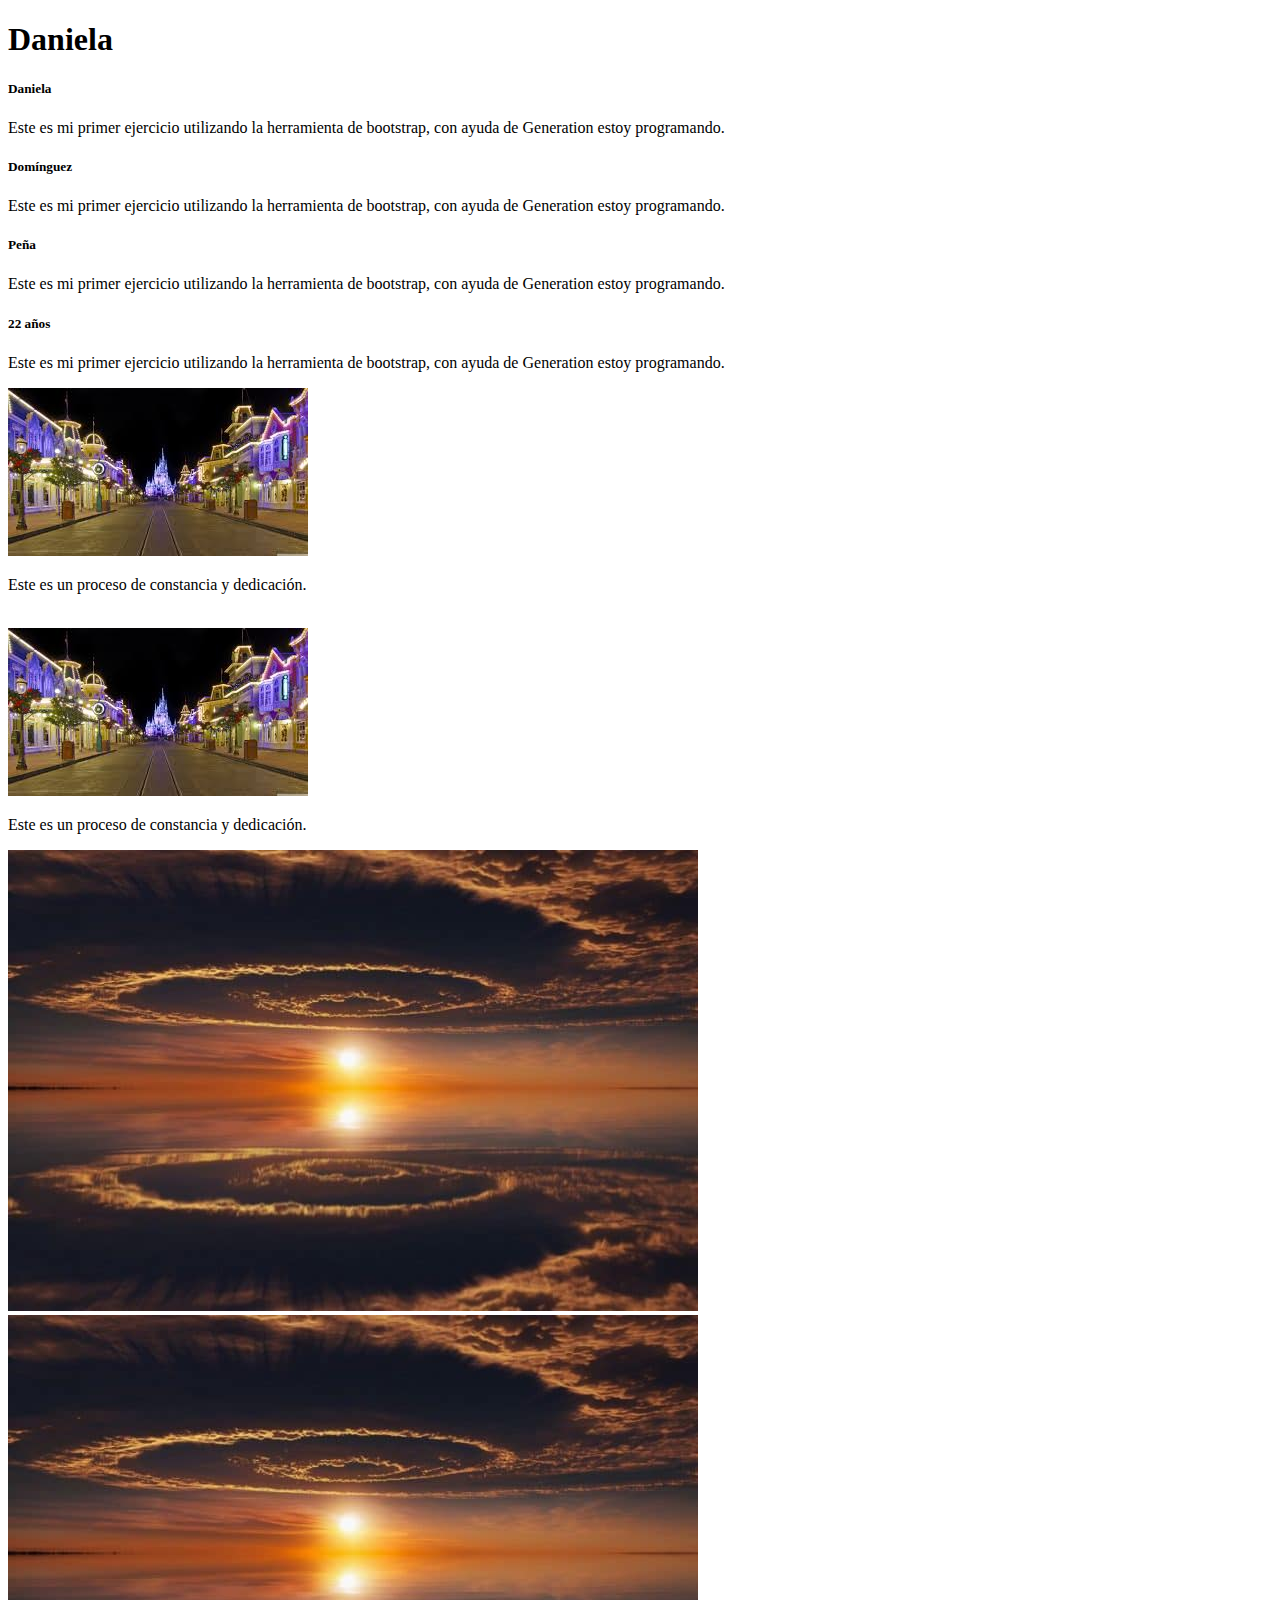
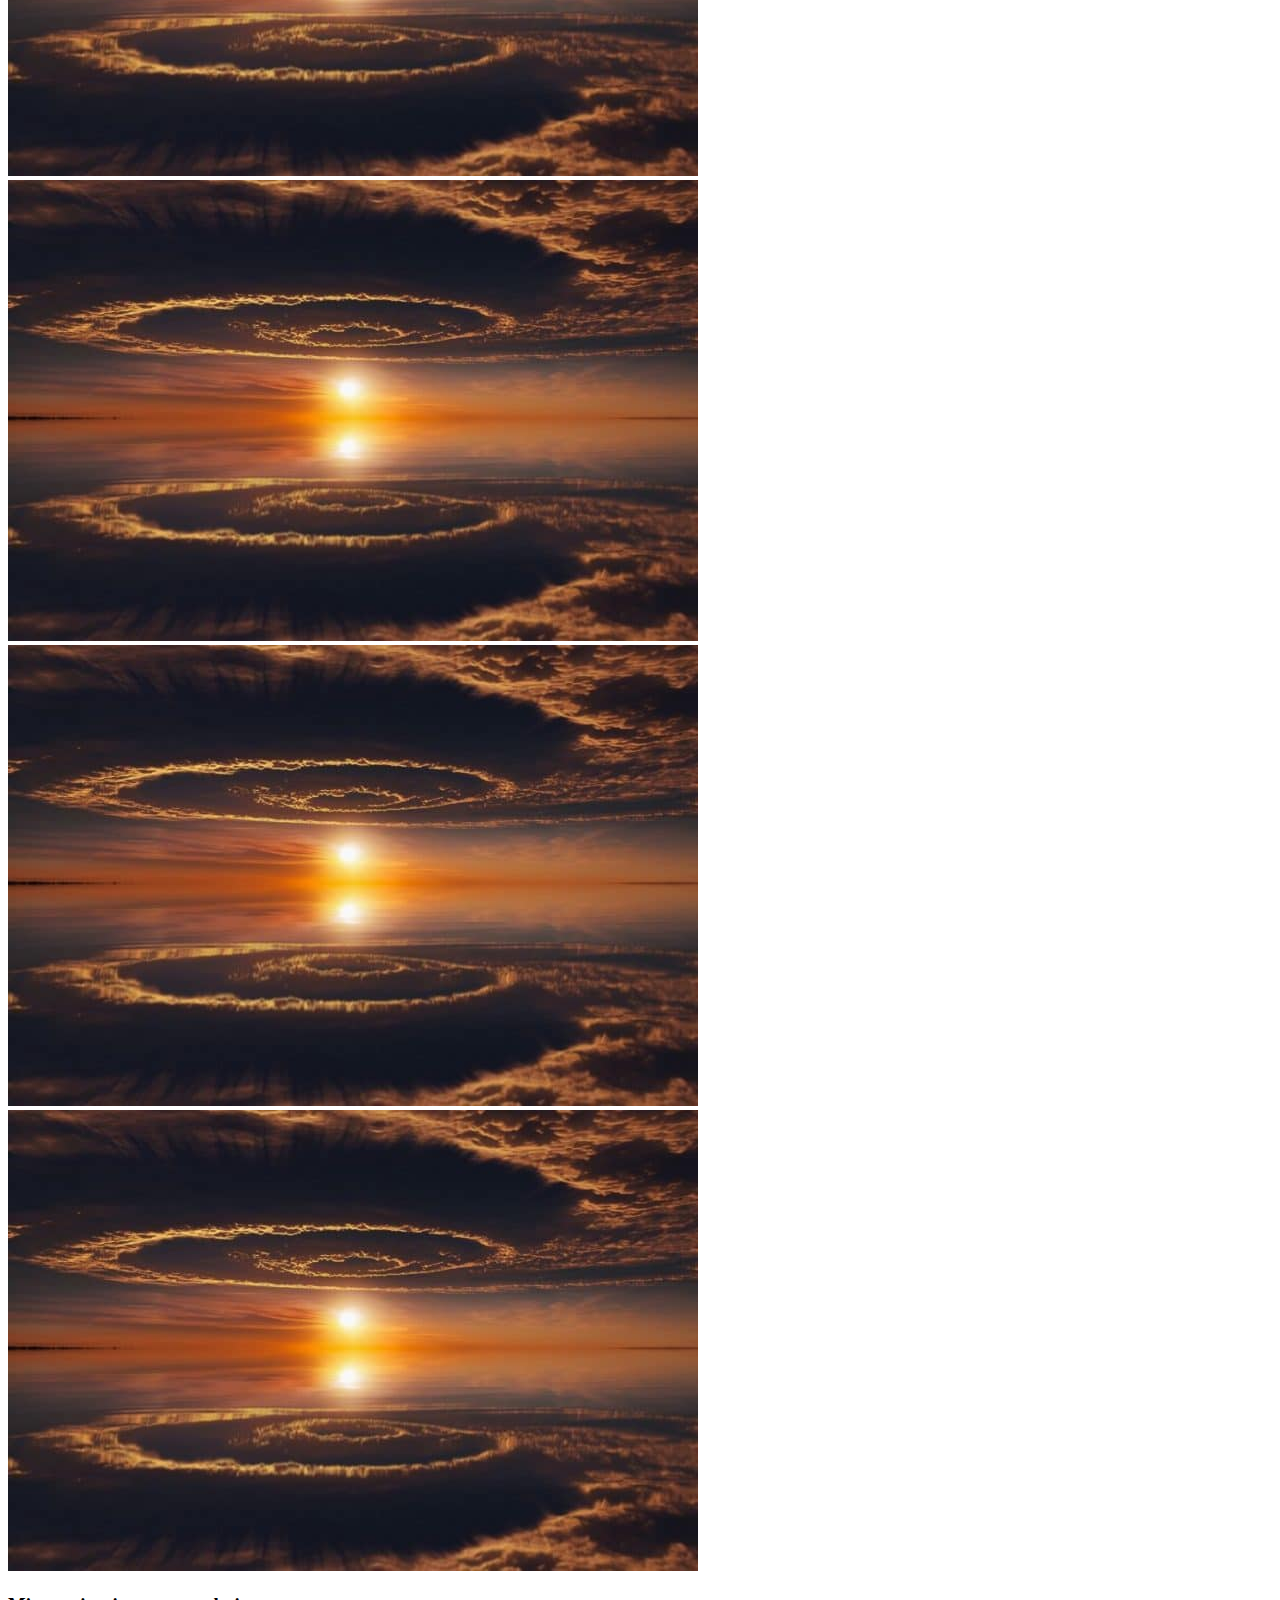
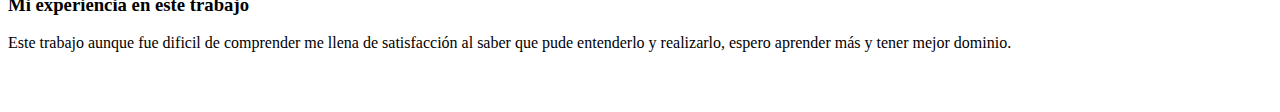
<file: 01-bootstrap.html>
<!DOCTYPE html>
<html lang="es">
    <head>
        <meta charset="UTF-8"/>

        <meta name="viewport" content="width=device-width, initial-scale=1, shrink-to-fit=no">
        <!-- Bootstrap CSS -->
        <link rel="stylesheet" href="https://cdn.jsdelivr.net/npm/bootstrap@4.6.0/dist/css/bootstrap.min.css" integrity="sha384-B0vP5xmATw1+K9KRQjQERJvTumQW0nPEzvF6L/Z6nronJ3oUOFUFpCjEUQouq2+l" crossorigin="anonymous">

        <title>Ejercicio aplicando Bootstrap</title>
    </head>
    <body>

        <!-- columna col vertical, fila row horizontal -->
        <header class="bg-dark">
            <h1 class="text-white p-4">Daniela</h1> <!-- p da el tamaño de la barra negra -->
        </header>

        <!-- seccion izquierda -->

        <section class="row justify-content-md-center"> 
            <div class="col-md-7 border border-dark ml-1 mr-2 mt-3"> <!-- columna de tarjetas-->
                <div class="container">
                    <div class="row mb-4 mt-4 p-3"> <!-- fila de la primera tarjeta -->
                        <div class="card bg-secondary" style="width: 100%;"> 
                            <div class="card-body">
                                <h5 class="card-title">Daniela</h5>
                                <p class="card-text">Este es mi primer ejercicio utilizando la herramienta de bootstrap, con ayuda de Generation estoy programando.</p>
                            </div>
                        </div>                        
                    </div>
                    <div class="row mb-4 p-3"> <!-- segunda tarjeta -->
                         <div class="card bg-secondary" style="width: 100%;">
                             <div class="card-body">
                                <h5 class="card-title">Domínguez</h5>
                                <p class="card-text">Este es mi primer ejercicio utilizando la herramienta de bootstrap, con ayuda de Generation estoy programando.</p>
                            </div>
                        </div>
                    </div>
                    <div class="row mb-4 p-3"> <!-- tercer tarjeta -->
                        <div class="card bg-secondary" style="width: 100%;">
                            <div class="card-body">
                                <h5 class="card-title">Peña</h5>
                                <p class="card-text">Este es mi primer ejercicio utilizando la herramienta de bootstrap, con ayuda de Generation estoy programando.</p>
                            </div>
                        </div>
                    </div>
                    <div class="row mb-4 p-3"> <!-- tercer tarjeta -->
                        <div class="card bg-secondary" style="width: 100%;">
                            <div class="card-body">
                                <h5 class="card-title">22 años</h5>
                                <p class="card-text">Este es mi primer ejercicio utilizando la herramienta de bootstrap, con ayuda de Generation estoy programando.</p>
                            </div>
                        </div>
                    </div>
                </div>
            </div>

            <div class="col-md-4 bg-dark mt-3 "> <!-- columna de fotos -->  
                <div class="container ">
                    <div class="row mt-3 justify-content-center"> <!-- fila de la primera foto -->
                        <div class="col col-sm-5 col-md-12">
                            <div class="card p-3 mb-2 bg-transparent text-light">
                                <img src="cast.jpg" class="card-img-top" alt="..."><br>
                                <div class="card-body "> 
                                    <p class="card-text text-justify">Este es un proceso de constancia y dedicación.</p> 
                                </div> 
                            </div> 
                        </div>
                    </div><br>
                    <div class="row justify-content-center"> <!-- fila de la segunda foto -->
                        <div class="col col-sm-5 col-md-12"> 
                            <div class="card p-3 mb-2 bg-transparent text-light "> 
                                <img src="cast.jpg" class="card-img-top" alt="..."> <br>
                                <div class="card-body ">
                                    <p class="card-text text-justify">Este es un proceso de constancia y dedicación.</p>
                                </div>
                            </div> 
                        </div>
                    </div> 
                </div> 
            </div>         
        </section>

        <section class="row ml-2 mr-2 mt-4 mb-4">
            <div class="col-6 col-sm-6 col-md mb-2">
                <img src="paisaje.jpeg" class="img-fluid" alt="...">
            </div>
            <div class="col-6 col-sm-6 col-md mb-2">
                <img src="paisaje.jpeg" class="img-fluid" alt="...">
            </div>
            <div class="col-6 col-sm-6 col-md mb-2">
                <img src="paisaje.jpeg" class="img-fluid" alt="...">
            </div>
            <div class="col-6 col-sm-6 col-md ">
                <img src="paisaje.jpeg" class="img-fluid" alt="...">
            </div>
            <div class="col-6 col-sm-6 col-md">
                <img src="paisaje.jpeg" class="img-fluid" alt="...">
            </div>
        </section>
        <footer class="row bg-dark">
            <h3 class="p-1 text-white mr-2 ml-5">Mi experiencia en este trabajo</h3>
            <p class="p-1 text-white mr-2 ml-5">Este trabajo aunque fue dificil de comprender me llena de satisfacción al saber que pude entenderlo y realizarlo, espero aprender más y tener mejor dominio.</p><br><br>
        </footer>


            
            

























        <script src="https://code.jquery.com/jquery-3.5.1.slim.min.js" integrity="sha384-DfXdz2htPH0lsSSs5nCTpuj/zy4C+OGpamoFVy38MVBnE+IbbVYUew+OrCXaRkfj" crossorigin="anonymous"></script>
        <script src="https://cdn.jsdelivr.net/npm/bootstrap@4.6.0/dist/js/bootstrap.bundle.min.js" integrity="sha384-Piv4xVNRyMGpqkS2by6br4gNJ7DXjqk09RmUpJ8jgGtD7zP9yug3goQfGII0yAns" crossorigin="anonymous"></script>
    </body>
</html>
</file>
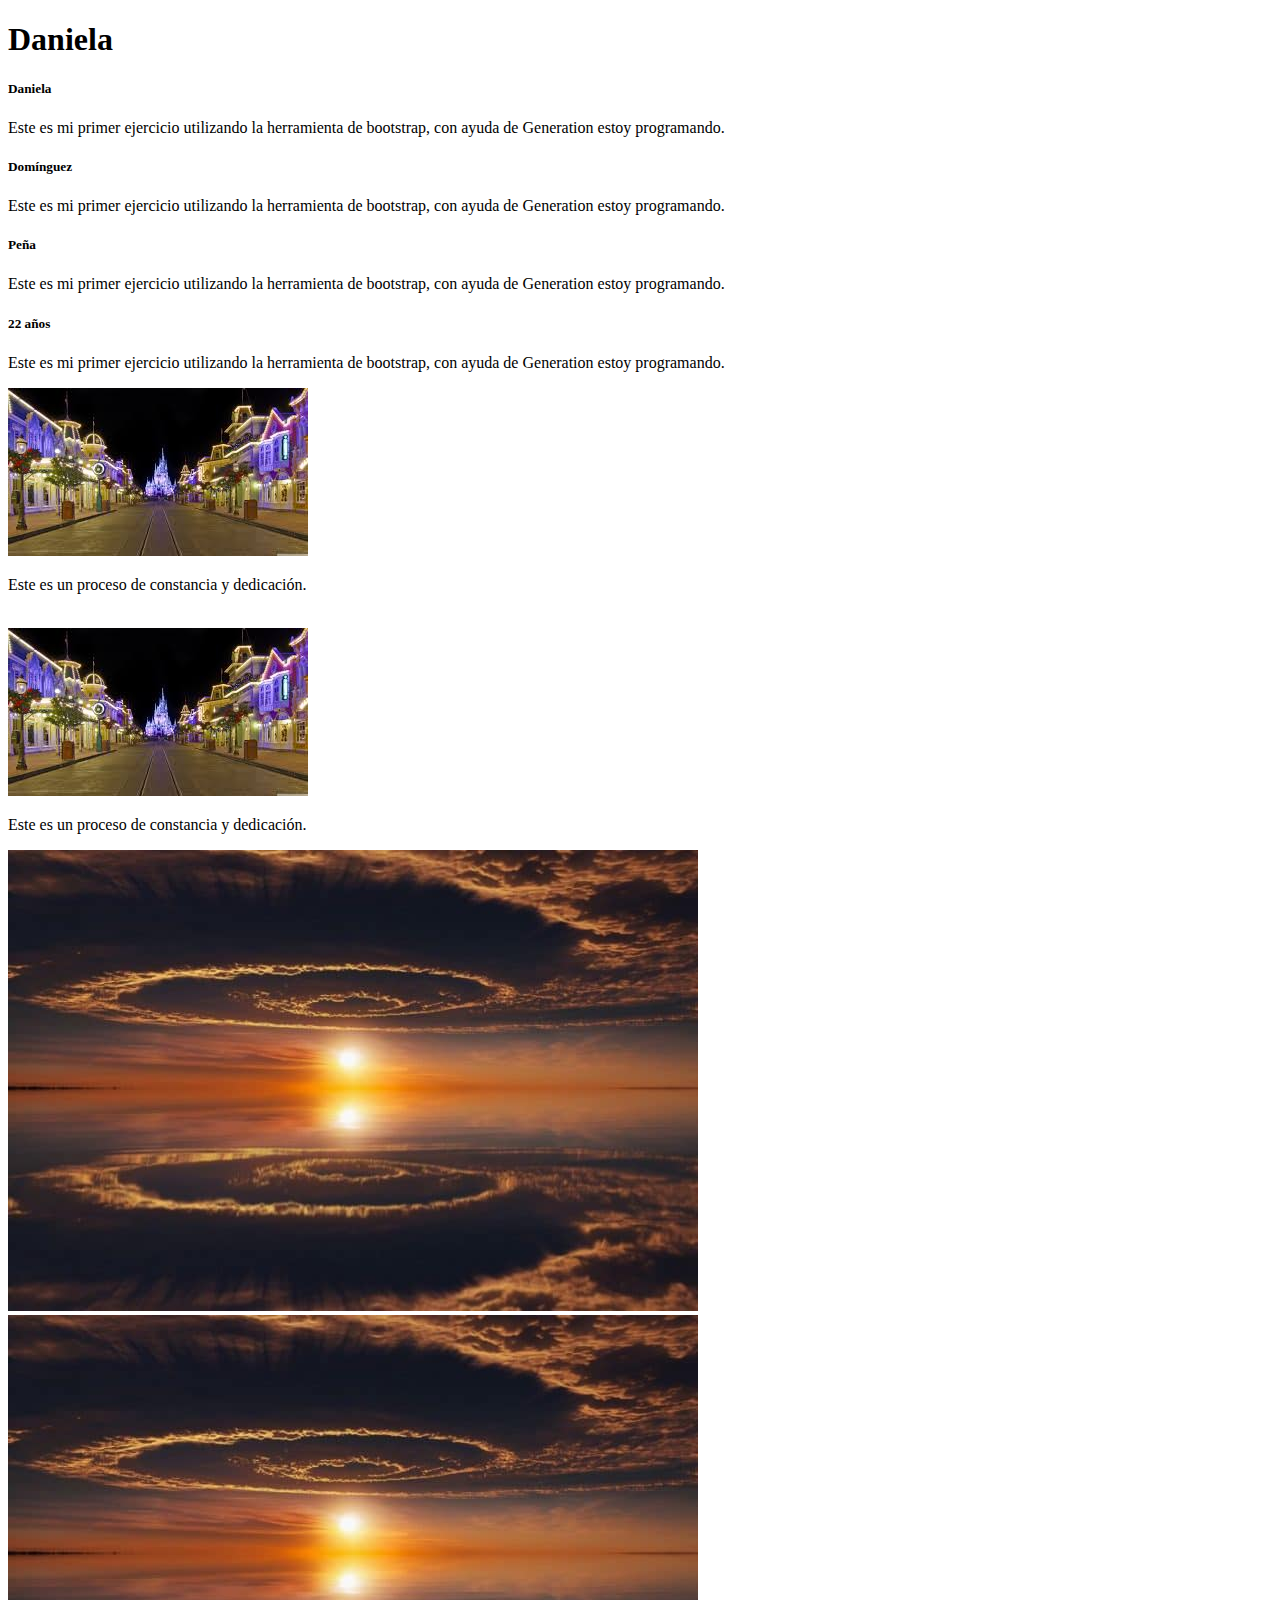
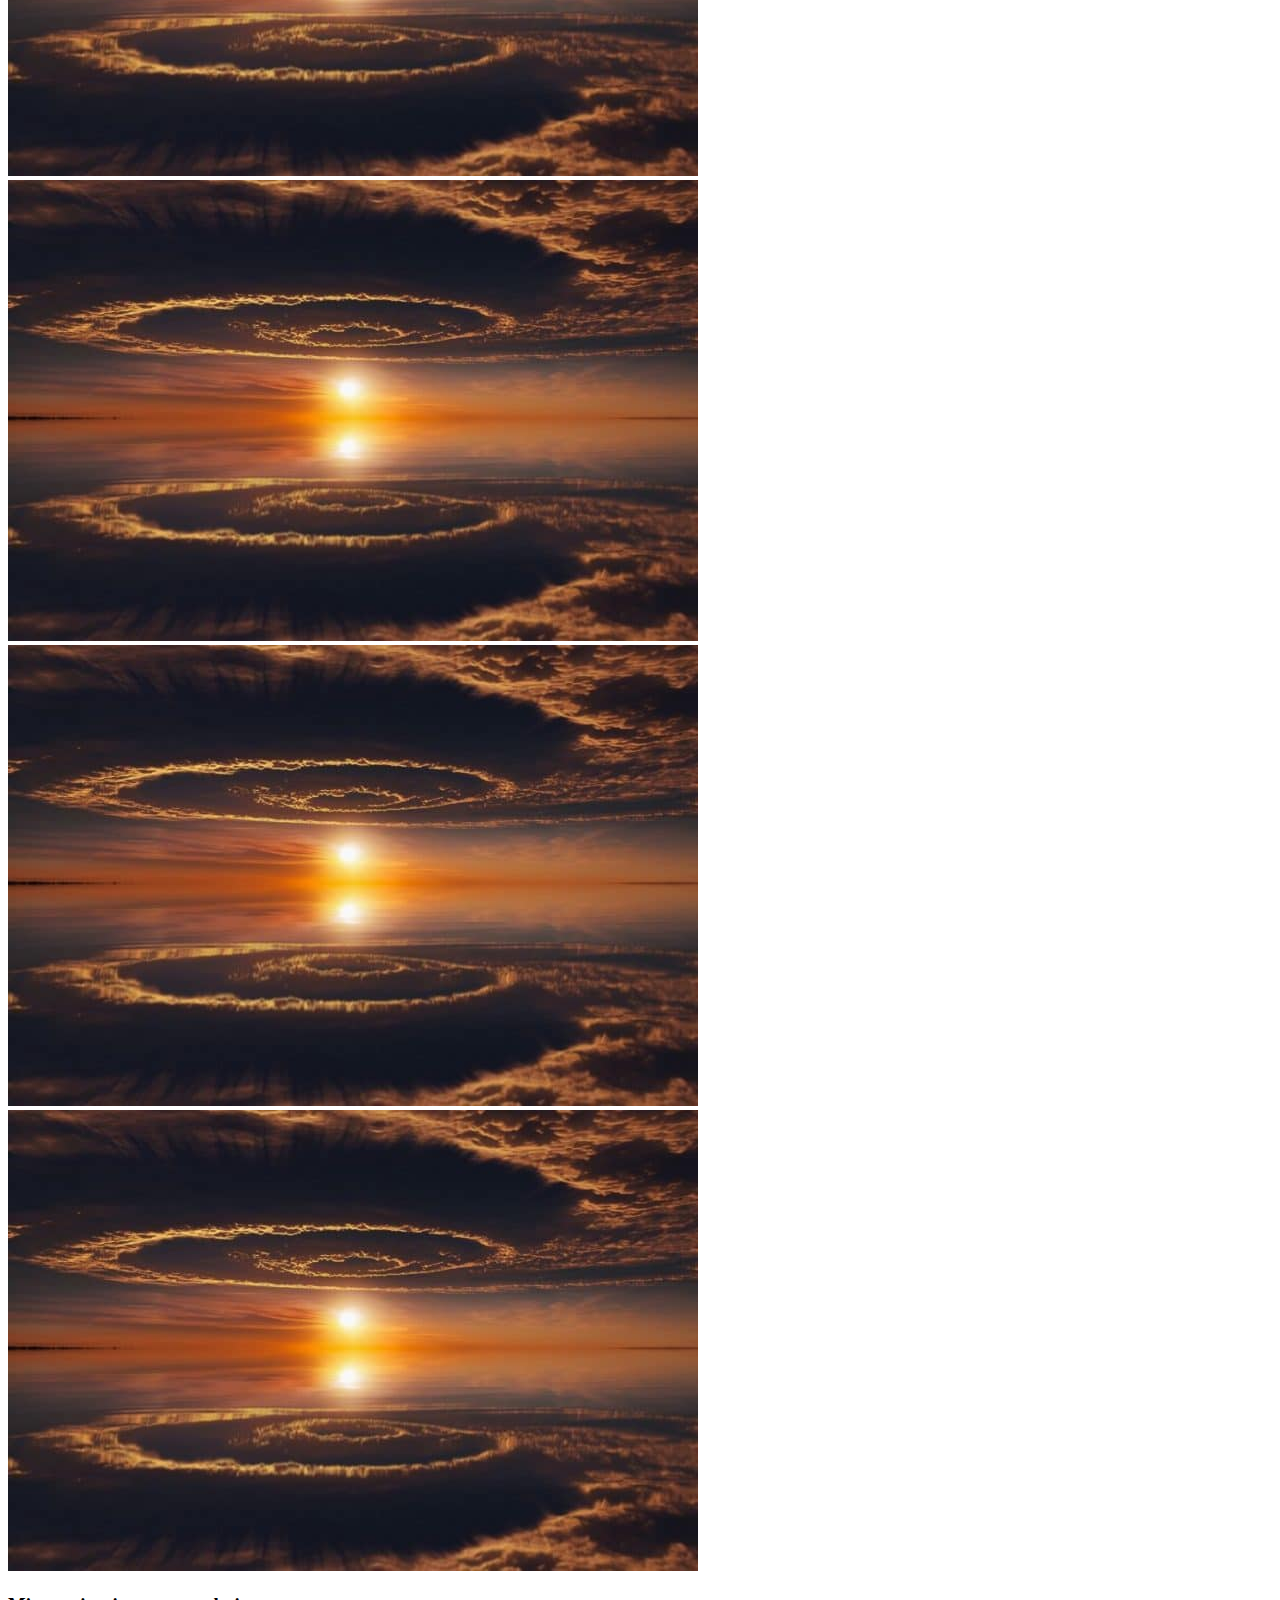
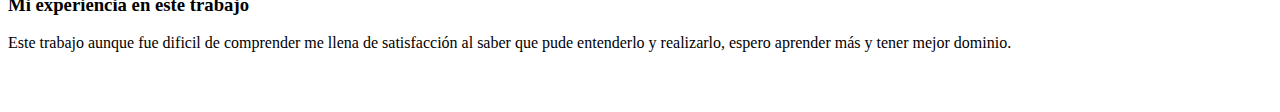
<file: 01-Bootstrap/01-bootstrap.html>
<!DOCTYPE html>
<html lang="es">
    <head>
        <meta charset="UTF-8"/>

        <meta name="viewport" content="width=device-width, initial-scale=1, shrink-to-fit=no">
        <!-- Bootstrap CSS -->
        <link rel="stylesheet" href="https://cdn.jsdelivr.net/npm/bootstrap@4.6.0/dist/css/bootstrap.min.css" integrity="sha384-B0vP5xmATw1+K9KRQjQERJvTumQW0nPEzvF6L/Z6nronJ3oUOFUFpCjEUQouq2+l" crossorigin="anonymous">

        <title>Ejercicio aplicando Bootstrap</title>
    </head>
    <body>

        <!-- columna col vertical, fila row horizontal -->
        <header class="bg-dark">
            <h1 class="text-white p-4">Daniela</h1> <!-- p da el tamaño de la barra negra -->
        </header>

        <!-- seccion izquierda -->

        <section class="row justify-content-md-center"> 
            <div class="col-md-7 border border-dark ml-1 mr-2 mt-3"> <!-- columna de tarjetas-->
                <div class="container">
                    <div class="row mb-4 mt-4 p-3"> <!-- fila de la primera tarjeta -->
                        <div class="card bg-secondary" style="width: 100%;"> 
                            <div class="card-body">
                                <h5 class="card-title">Daniela</h5>
                                <p class="card-text">Este es mi primer ejercicio utilizando la herramienta de bootstrap, con ayuda de Generation estoy programando.</p>
                            </div>
                        </div>                        
                    </div>
                    <div class="row mb-4 p-3"> <!-- segunda tarjeta -->
                         <div class="card bg-secondary" style="width: 100%;">
                             <div class="card-body">
                                <h5 class="card-title">Domínguez</h5>
                                <p class="card-text">Este es mi primer ejercicio utilizando la herramienta de bootstrap, con ayuda de Generation estoy programando.</p>
                            </div>
                        </div>
                    </div>
                    <div class="row mb-4 p-3"> <!-- tercer tarjeta -->
                        <div class="card bg-secondary" style="width: 100%;">
                            <div class="card-body">
                                <h5 class="card-title">Peña</h5>
                                <p class="card-text">Este es mi primer ejercicio utilizando la herramienta de bootstrap, con ayuda de Generation estoy programando.</p>
                            </div>
                        </div>
                    </div>
                    <div class="row mb-4 p-3"> <!-- tercer tarjeta -->
                        <div class="card bg-secondary" style="width: 100%;">
                            <div class="card-body">
                                <h5 class="card-title">22 años</h5>
                                <p class="card-text">Este es mi primer ejercicio utilizando la herramienta de bootstrap, con ayuda de Generation estoy programando.</p>
                            </div>
                        </div>
                    </div>
                </div>
            </div>

            <div class="col-md-4 bg-dark mt-3 "> <!-- columna de fotos -->  
                <div class="container ">
                    <div class="row mt-3 justify-content-center"> <!-- fila de la primera foto -->
                        <div class="col col-sm-5 col-md-12">
                            <div class="card p-3 mb-2 bg-transparent text-light">
                                <img src="cast.jpg" class="card-img-top" alt="..."><br>
                                <div class="card-body "> 
                                    <p class="card-text text-justify">Este es un proceso de constancia y dedicación.</p> 
                                </div> 
                            </div> 
                        </div>
                    </div><br>
                    <div class="row justify-content-center"> <!-- fila de la segunda foto -->
                        <div class="col col-sm-5 col-md-12"> 
                            <div class="card p-3 mb-2 bg-transparent text-light "> 
                                <img src="cast.jpg" class="card-img-top" alt="..."> <br>
                                <div class="card-body ">
                                    <p class="card-text text-justify">Este es un proceso de constancia y dedicación.</p>
                                </div>
                            </div> 
                        </div>
                    </div> 
                </div> 
            </div>         
        </section>

        <section class="row ml-2 mr-2 mt-4 mb-4">
            <div class="col-6 col-sm-6 col-md mb-2">
                <img src="paisaje.jpeg" class="img-fluid" alt="...">
            </div>
            <div class="col-6 col-sm-6 col-md mb-2">
                <img src="paisaje.jpeg" class="img-fluid" alt="...">
            </div>
            <div class="col-6 col-sm-6 col-md mb-2">
                <img src="paisaje.jpeg" class="img-fluid" alt="...">
            </div>
            <div class="col-6 col-sm-6 col-md ">
                <img src="paisaje.jpeg" class="img-fluid" alt="...">
            </div>
            <div class="col-6 col-sm-6 col-md">
                <img src="paisaje.jpeg" class="img-fluid" alt="...">
            </div>
        </section>
        <footer class="row bg-dark">
            <h3 class="p-1 text-white mr-2 ml-5">Mi experiencia en este trabajo</h3>
            <p class="p-1 text-white mr-2 ml-5">Este trabajo aunque fue dificil de comprender me llena de satisfacción al saber que pude entenderlo y realizarlo, espero aprender más y tener mejor dominio.</p><br><br>
        </footer>
        <script src="https://code.jquery.com/jquery-3.5.1.slim.min.js" integrity="sha384-DfXdz2htPH0lsSSs5nCTpuj/zy4C+OGpamoFVy38MVBnE+IbbVYUew+OrCXaRkfj" crossorigin="anonymous"></script>
        <script src="https://cdn.jsdelivr.net/npm/bootstrap@4.6.0/dist/js/bootstrap.bundle.min.js" integrity="sha384-Piv4xVNRyMGpqkS2by6br4gNJ7DXjqk09RmUpJ8jgGtD7zP9yug3goQfGII0yAns" crossorigin="anonymous"></script>
    </body>
</html>




<div class="container"> <!-- texto -->

</div>
</file>
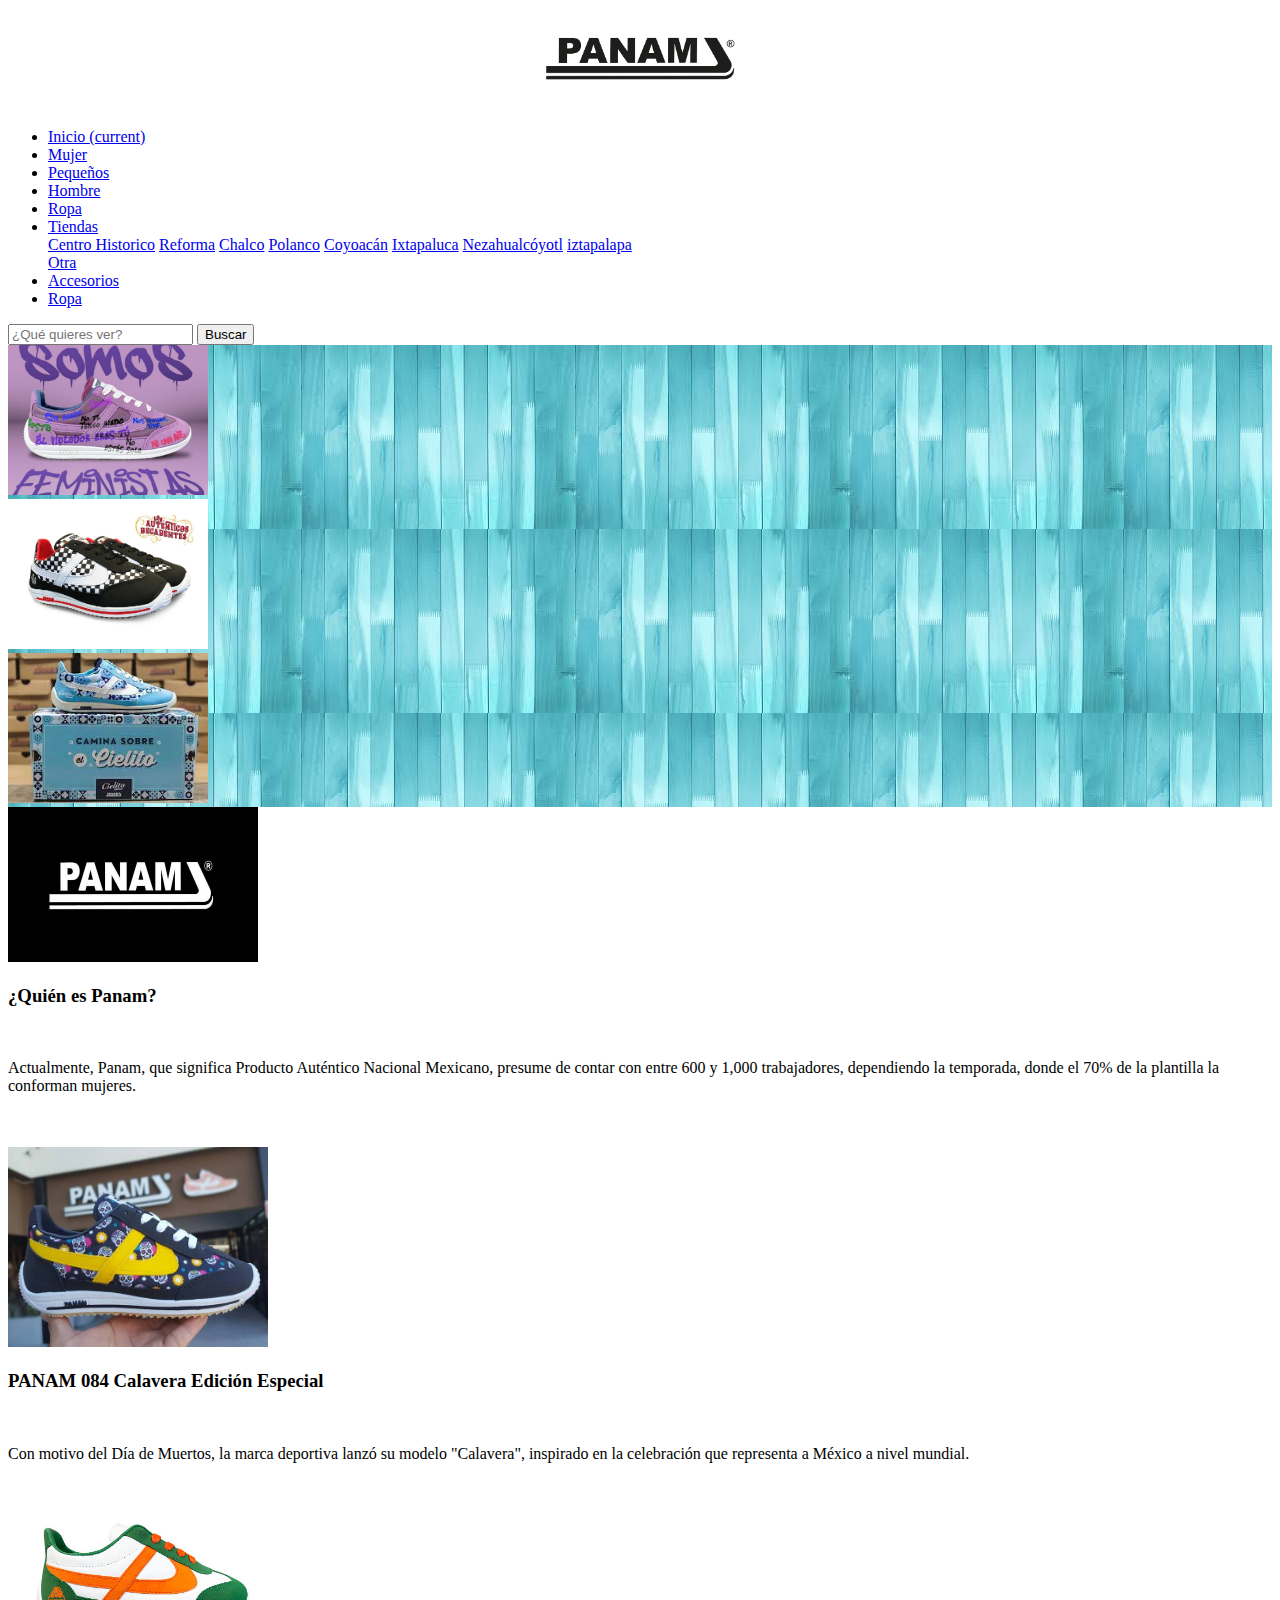
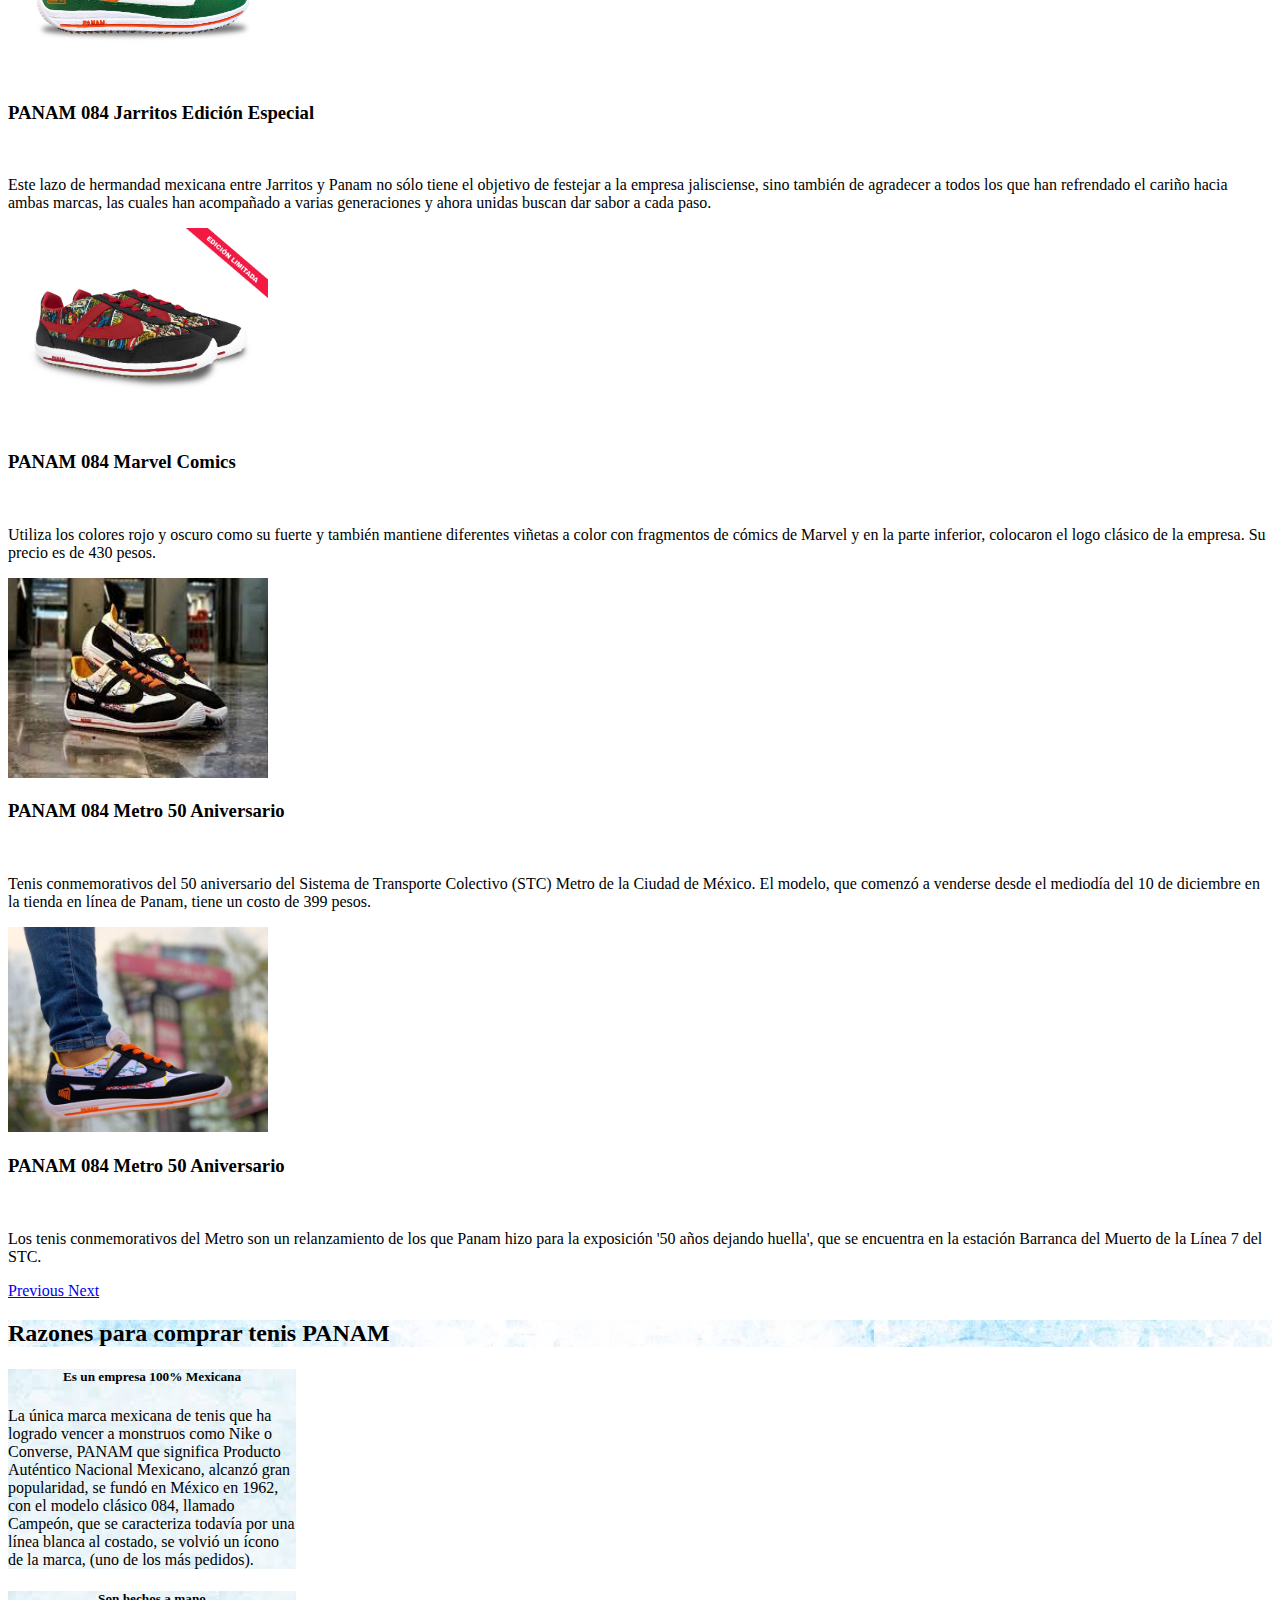
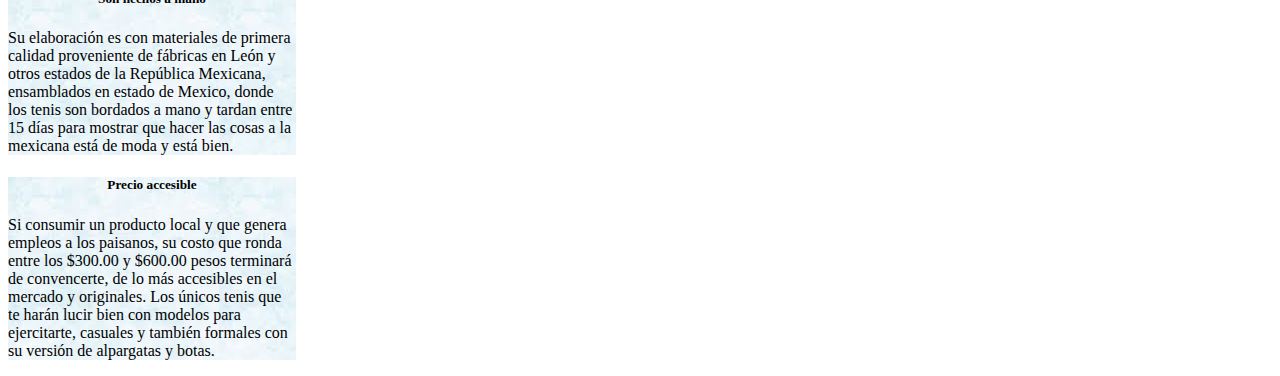
<file: 02-Bootstrap/02-bootstrap.html>
<!DOCTYPE html>
<html lang="es">

<head>
    <meta charset="UTF-8" />

    <meta name="viewport" content="width=device-width, initial-scale=1, shrink-to-fit=no">
    <!-- Bootstrap CSS -->
    <link rel="stylesheet" href="https://cdn.jsdelivr.net/npm/bootstrap@4.6.0/dist/css/bootstrap.min.css"
        integrity="sha384-B0vP5xmATw1+K9KRQjQERJvTumQW0nPEzvF6L/Z6nronJ3oUOFUFpCjEUQouq2+l" crossorigin="anonymous">

    <link href="02-bootstrap.css" rel="stylesheet">

    <title> Ingenio Virtual </title>
</head>

<body>
    <section class="row justify-content-md-cente border border-dark bg-info">
        <!-- menu -->
        <div class="col-md-2  ml-5 mr-3 mt-3  mb-2 bg-info">
            <!-- logo -->
            <center>
                <img src="panamlogo.png" width="200" height="100">
            </center>
        </div>
        <div class="col-md-9   mt-3 mb-2 bg-info ">
            <!-- opciones -->
            <nav class="navbar navbar-expand-lg navbar-light bg-info">
                <div class="collapse navbar-collapse" id="navbarSupportedContent">
                    <ul class="navbar-nav mr-auto">
                        <li class="nav-item active">
                            <a class="nav-link" href="#">Inicio <span class="sr-only">(current)</span></a>
                        </li>
                        <li class="nav-item">
                            <a class="nav-link" href="#">Mujer</a>
                        </li>
                        <li class="nav-item">
                            <a class="nav-link" href="#">Pequeños</a>
                        </li>
                        <li class="nav-item">
                            <a class="nav-link" href="#">Hombre</a>
                        </li>
                        <li class="nav-item">
                            <a class="nav-link" href="#">Ropa</a>
                        </li>
                        <li class="nav-item dropdown">
                            <a class="nav-link dropdown-toggle" href="#" id="navbarDropdown" role="button"
                                data-toggle="dropdown" aria-haspopup="true" aria-expanded="false">
                                Tiendas
                            </a>
                            <div class="dropdown-menu" aria-labelledby="navbarDropdown">
                                <a class="dropdown-item" href="#">Centro Historico</a>
                                <a class="dropdown-item" href="#">Reforma</a>
                                <a class="dropdown-item" href="#">Chalco</a>
                                <a class="dropdown-item" href="#">Polanco</a>
                                <a class="dropdown-item" href="#">Coyoacán</a>
                                <a class="dropdown-item" href="#">Ixtapaluca</a>
                                <a class="dropdown-item" href="#">Nezahualcóyotl</a>
                                <a class="dropdown-item" href="#">iztapalapa</a>
                                <div class="dropdown-divider"></div>
                                <a class="dropdown-item" href="#">Otra</a>
                            </div>
                        </li>
                        <li class="nav-item">
                            <a class="nav-link" href="#">Accesorios</a>
                        </li>
                        <li class="nav-item">
                            <a class="nav-link" href="#">Ropa</a>
                        </li>

                    </ul>
                    <form class="form-inline my-2 my-lg-3  ">
                        <input class="form-control mr-sm-2" type="search" placeholder="¿Qué quieres ver?"
                            aria-label="Search">
                        <button class="btn btn-outline-success my-2 my-sm-0 bg-light" type="submit">Buscar</button>
                    </form>
                </div>
            </nav>
        </div>
    </section>

    <section class="fondo row p-3 mt-2 border border-dark justify-content-center">
        <!-- tres fotos -->
        <section class="row ml-2 mr-2 mt-4 mb-4">
            <div class="col-6 col-sm-6 col-md mb-4 mr-5 border border-info">
                <img src="feminist.jpg" class="img-fluid" alt="tenis morados feministas" width="200" height="150">
            </div>
            <div class="col-6 col-sm-6 col-md mr-5 mb-4 border border-danger">
                <img src="decadentes.jpg" class="img-fluid" alt="panam de Metro" width="200" height="150">
            </div>
            <div class="col-6 col-sm-6 col-md mb-4 border border-primary">
                <img src="caminasobre.jfif" class="img-fluid" alt="panam de Cielito Querido" width="200" height="150">
            </div>
        </section>
    </section>

    <section class="container bg-info text-white mt-4"> <!-- carrusel -->
        <div id="carouselExampleControls" class="carousel slide" data-ride="carousel">
            <div class="carousel-inner">
                <div class="carousel-item active">
                    <div class="col pt-3 mt-3 mb-1">
                        <img src="Panamlogo.jpg" width="250" height="155" class="float-left w-20 mx-5 mb-3"
                            alt="paisaje" />
                        <h3 class="col-md-8 d-flex">¿Quién es Panam?</h3>
                        <br />
                        <p class="d-flex w-50">
                            Actualmente, Panam, que significa Producto Auténtico Nacional Mexicano, presume de contar con entre 600 y 1,000 trabajadores, dependiendo la temporada, donde el 70% de la plantilla la conforman mujeres. 
                        </p>
                        <br> 
                        <br>
                    </div>
                </div>
                <div class="carousel-item">
                    <div class="col pt-3 mt-1">
                        <img src="muertos.jpg" width="260" height="200" class="float-left w-20 mx-5 mb-3" alt="paisaje" />
                        <br />
                        <h3 class="col-md-8 d-flex">PANAM 084 Calavera Edición Especial</h3>
                        <br>
                        <p class="d-flex w-50">
                            Con motivo del Día de Muertos, la marca deportiva lanzó su modelo "Calavera", inspirado en la celebración que representa a México a nivel mundial.
                        </p>
                    </div>
                </div>
                <div class="carousel-item">
                    <div class="col pt-3 mt-1">
                        <img src="jarritos.jpg" width="260" height="200" class="float-left w-20 mx-5 mb-3"
                            alt="paisaje" />
                        <br />    
                        <h3 class="col-md-8 d-flex">PANAM 084 Jarritos Edición Especial</h3>
                        <br>
                        <p class="d-flex w-50">
                            Este lazo de hermandad mexicana entre Jarritos y Panam no sólo tiene el objetivo de festejar a la empresa jalisciense, sino también de agradecer a todos los que han refrendado el cariño hacia ambas marcas, las cuales han acompañado a varias generaciones y ahora unidas buscan dar sabor a cada paso.
                        </p>
                    </div>
                </div>
                <div class="carousel-item">
                    <div class="col pt-3 mt-1">
                        <img src="marvel.jpg" width="260" height="200" class="float-left w-20 mx-5 mb-3"
                            alt="paisaje" />
                        <br />    
                        <h3 class="col-md-8 d-flex">PANAM 084 Marvel Comics</h3>
                        <br>
                        <p class="d-flex w-50">
                            Utiliza los colores rojo y oscuro como su fuerte y también mantiene diferentes viñetas a color con fragmentos de cómics de Marvel y en la parte inferior, colocaron el logo clásico de la empresa. Su precio es de 430 pesos.
                        </p>
                    </div>
                </div>
                <div class="carousel-item">
                    <div class="col pt-3 mt-1">
                        <img src="Metro.jfif" width="260" height="200" class="float-left w-20 mx-5 mb-3"
                            alt="paisaje" />
                        <br />   
                        <h3 class="col-md-8 d-flex">PANAM 084 Metro 50 Aniversario</h3>
                        <br>
                        <p class="d-flex w-50">
                            Tenis conmemorativos del 50 aniversario del Sistema de Transporte Colectivo (STC) Metro de la Ciudad de México.
                            El modelo, que comenzó a venderse desde el mediodía del 10 de diciembre en la tienda en línea de Panam, tiene un costo de 399 pesos.
                        </p>
                    </div>
                </div>
                <div class="carousel-item">
                    <div class="col pt-3 ">
                        <img src="pie.jpg" width="260" height="205" class="float-left w-20 mx-5 mb-3" alt="paisaje" />
                        <br />
                        <h3 class="col-md-8 d-flex">PANAM 084 Metro 50 Aniversario</h3>
                        <br>
                        <p class="d-flex w-50">
                            Los tenis conmemorativos del Metro son un relanzamiento de los que Panam hizo para la exposición '50 años dejando huella', que se encuentra en la estación Barranca del Muerto de la Línea 7 del STC.
                        </p>
                    </div>
                </div>
                <a class="carousel-control-prev" href="#carouselExampleControls" role="button" data-slide="prev">
                    <span class="carousel-control-prev-icon" aria-hidden="true"></span>
                    <span class="sr-only">Previous</span>
                </a>
                <a class="carousel-control-next" href="#carouselExampleControls" role="button" data-slide="next">
                    <span class="carousel-control-next-icon" aria-hidden="true"></span>
                    <span class="sr-only">Next</span>
                </a>
            </div>
        </div>
    </section>

    <div class="razones row mt-5 justify-content-center border border-info ">
        <h2 class="font-weight-light font-italic">Razones para comprar tenis PANAM</h2>
    </div>

    <footer class="container">
        <div class="row my-5 d-flex justify-content-around">
            <div class="cuadros card col-md-3 border border-info d-flex justify-content-around" style="width: 18rem">
                <div class="card-body">
                    <center>
                        <h5 class="card-title bg-info p-1">Es un empresa 100% Mexicana</h5>
                    </center>
                    <p class="card-text text-justify">
                        La única marca mexicana de tenis que ha logrado vencer a monstruos como Nike o Converse, PANAM que significa Producto Auténtico Nacional Mexicano, alcanzó gran popularidad, se fundó en México en 1962, con el modelo clásico 084, llamado Campeón, que se caracteriza todavía por una línea blanca al costado, se volvió un ícono de la marca, (uno de los más pedidos).
                    </p>
                </div>
            </div>
            <div class="cuadros card col-md-3 border border-info d-flex justify-content-around" style="width: 18rem">
                <div class="card-body">
                    <center>
                        <h5 class="card-title bg-info p-1">Son hechos a mano</h5>
                    </center>
                    <p class="card-text text-justify">
                        Su elaboración es con materiales de primera calidad proveniente de fábricas en León y otros estados de la República Mexicana, ensamblados en estado de Mexico, donde los tenis son bordados a mano y tardan entre 15 días para mostrar que hacer las cosas a la mexicana está de moda y está bien.
                    </p>
                </div>
            </div>
            <div class="cuadros card col-md-3  border border-info d-flex justify-content-around " style="width: 18rem">
                <div class="card-body">
                    <center>
                        <h5 class="card-title bg-info p-1">Precio accesible</h5>
                    </center>
                    <p class="card-text text-justify ">
                        Si consumir un producto local y que genera empleos a los paisanos, su costo que ronda entre los $300.00 y $600.00 pesos terminará de convencerte, de lo más accesibles en el mercado y originales. Los únicos tenis que te harán lucir bien con modelos para ejercitarte, casuales y también formales con su versión de alpargatas y botas.
                    </p>
                </div>
            </div>
        </div>
    </footer>
    <script src="https://code.jquery.com/jquery-3.5.1.slim.min.js"
        integrity="sha384-DfXdz2htPH0lsSSs5nCTpuj/zy4C+OGpamoFVy38MVBnE+IbbVYUew+OrCXaRkfj"
        crossorigin="anonymous">
    </script>
    <script src="https://cdn.jsdelivr.net/npm/bootstrap@4.6.0/dist/js/bootstrap.bundle.min.js"
        integrity="sha384-Piv4xVNRyMGpqkS2by6br4gNJ7DXjqk09RmUpJ8jgGtD7zP9yug3goQfGII0yAns"
        crossorigin="anonymous">
    </script>
</body>
</html>
</file>
